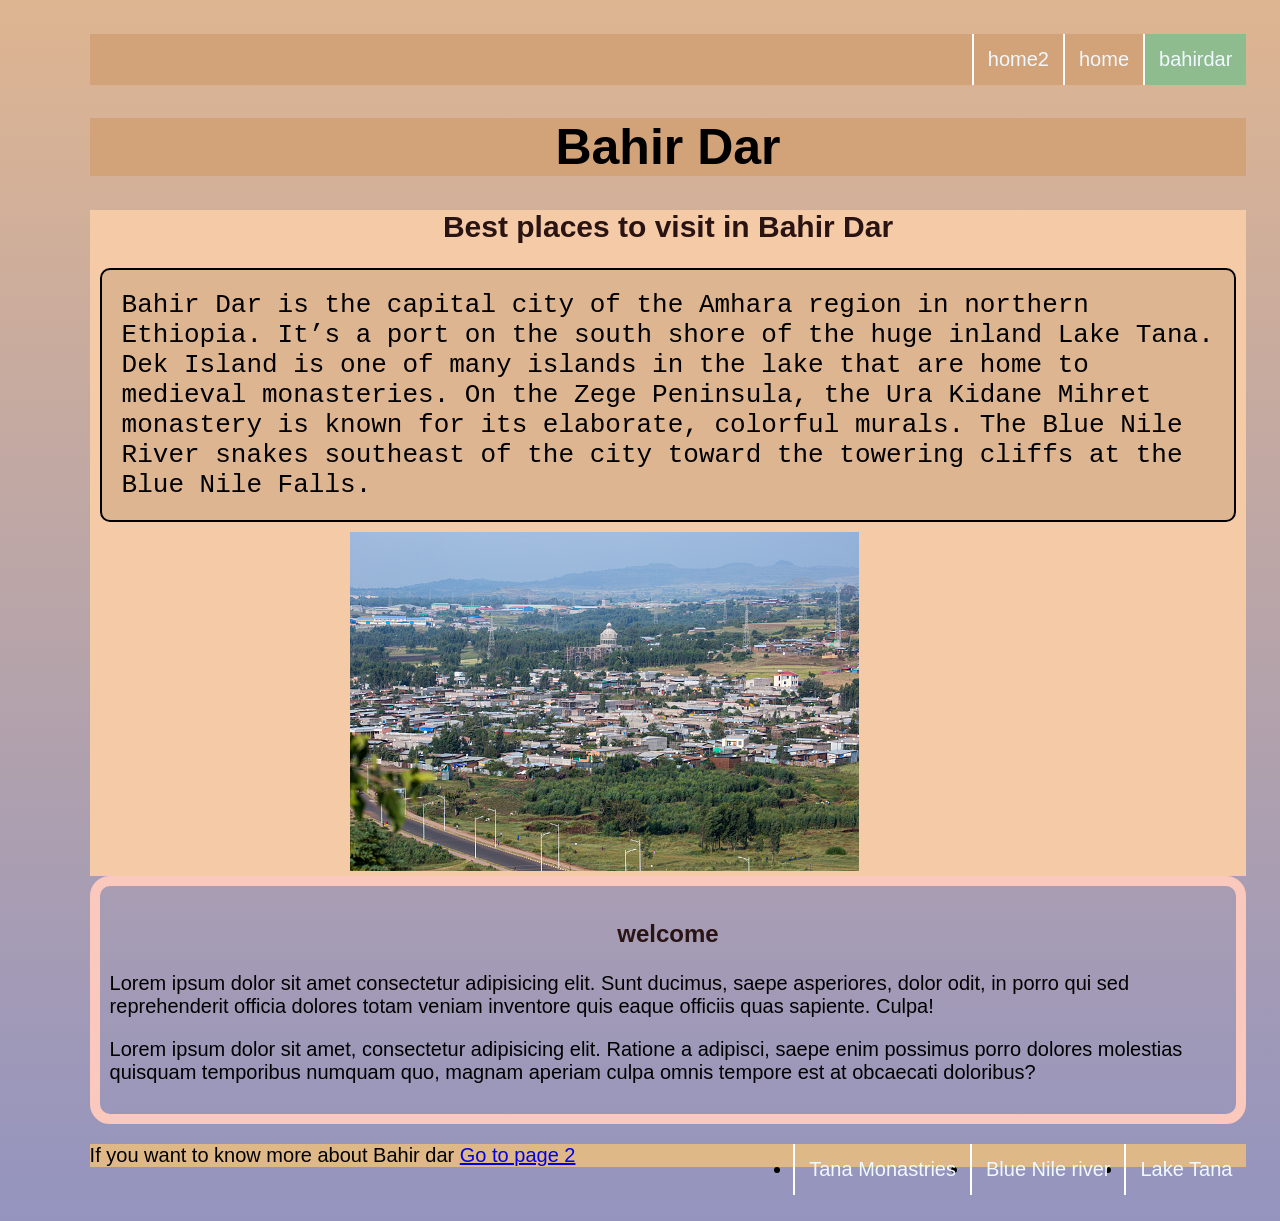
<file: Madlab.html/index.html>
<!DOCTYPE html>
<html>
    <head>

<title>Bahir Dar</title>
<link rel="stylesheet" href="style.css">
<link rel="icon" type="image/jpg" href="istockphoto-1127996493-170667a.jpg">
    </head>

    <body>
      <ul id="menu">
        <li class="active">
          <a href="page2.html">bahirdar</a>
        </li>
        <li>
          <a href="homee.html">home</a>
          <li>
            <a href="/">home2</a>
          </li>
        </li>
      </ul>

      <h1> Bahir Dar</h1>
      <div id="firstdiv">
      <h2> Best places to visit in Bahir Dar</h2>
      <p id="prah"> Bahir Dar is the capital city of the Amhara region in northern Ethiopia. It’s a port on the south shore of the huge inland Lake Tana. Dek Island is one of many islands in the lake that are home to medieval monasteries. On the Zege Peninsula, the Ura Kidane Mihret monastery is known for its elaborate, colorful murals. 
        The Blue Nile River snakes southeast of the city toward the towering cliffs at the Blue Nile Falls.</p>
        <a href="https://unsplash.com/s/photos/bahir-dar"><img src="istockphoto-1127996493-170667a.jpg"></a>
      </div>
      <div id="seconddiv">
        <h3> welcome</h3>
      <p class="par1">Lorem ipsum dolor sit amet consectetur adipisicing elit. Sunt ducimus, saepe asperiores, dolor odit, in porro qui sed
         reprehenderit officia dolores totam veniam inventore quis eaque officiis quas sapiente. Culpa!</p>
      <p  class="par1">Lorem ipsum dolor sit amet, consectetur adipisicing elit. Ratione a adipisci, saepe enim possimus porro dolores molestias quisquam 
        temporibus numquam quo, magnam aperiam culpa omnis tempore est at obcaecati doloribus?</p>
      </div>
      <div id="lastdiv">
        <ul>
        <li><a href="https://en.wikipedia.org/wiki/Lake_Tana" target="_blank"> Lake Tana</a> </li>
        <li><a href="https://en.wikipedia.org/wiki/Blue_Nile" target="_blank"> Blue Nile river</a> </li>
        <li><a href="https://www.laketana-biosphere.com/visit/monasteries/" target="_blank"> Tana Monastries</a> </li>
      </ul>

      <p> If you want to know more about Bahir dar <a href="page2.html" target="_blank">Go to page 2</a></p>
       
      </div>
    
    </body>
</html>
</file>
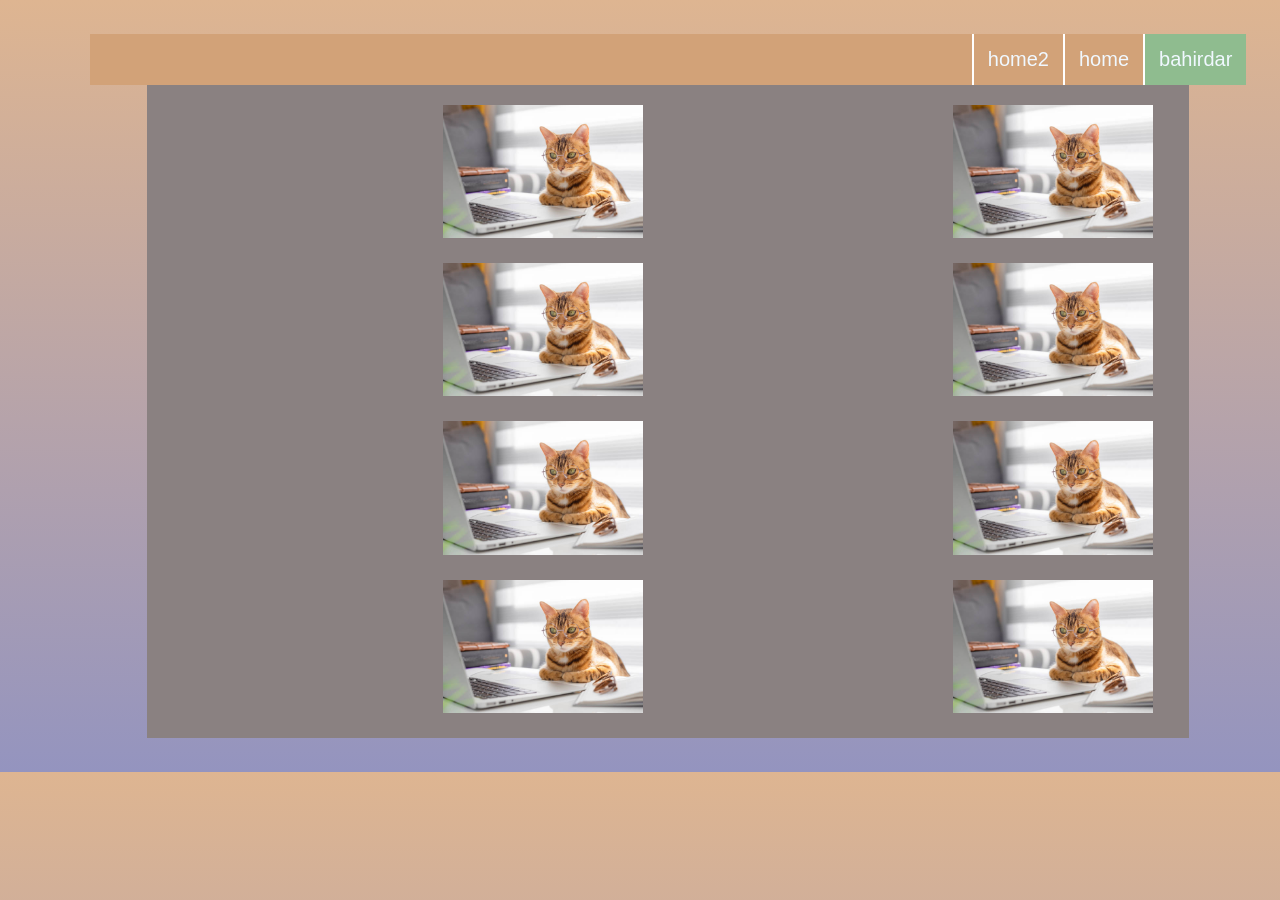
<file: Madlab.html/homee.html>
<!DOCTYPE html>
<html>
    <head>

        <title>Bahir Dar</title>
        <link rel="stylesheet" href="style.css">
        <link rel="icon" type="image/jpg" href="istockphoto-1127996493-170667a.jpg">
            
    </head>
    <body>
        <header>
<ul id="menu">
    <li class="active">
      <a href="page2.html">bahirdar</a>
    </li>
    <li>
      <a href="homee.html">home</a>
      <li>
        <a href="/">home2</a>
      </li>
    </li>
  </ul>
  <div class="flex-container">
    <div class="image"> <img src="istockphoto-1397756029-612x612.jpg" width="200"> </div>
    <div class="image"> <img src="istockphoto-1397756029-612x612.jpg" width="200"> </div>
    <div class="image"> <img src="istockphoto-1397756029-612x612.jpg" width="200"> </div>
    <div class="image"> <img src="istockphoto-1397756029-612x612.jpg" width="200"> </div>
    <div class="image"> <img src="istockphoto-1397756029-612x612.jpg" width="200"> </div>
    <div class="image"> <img src="istockphoto-1397756029-612x612.jpg" width="200"> </div>
    <div class="image"> <img src="istockphoto-1397756029-612x612.jpg" width="200"> </div>
    <div class="image"> <img src="istockphoto-1397756029-612x612.jpg" width="200"> </div>

  </div>
</header>
</body>
  </html>
</file>
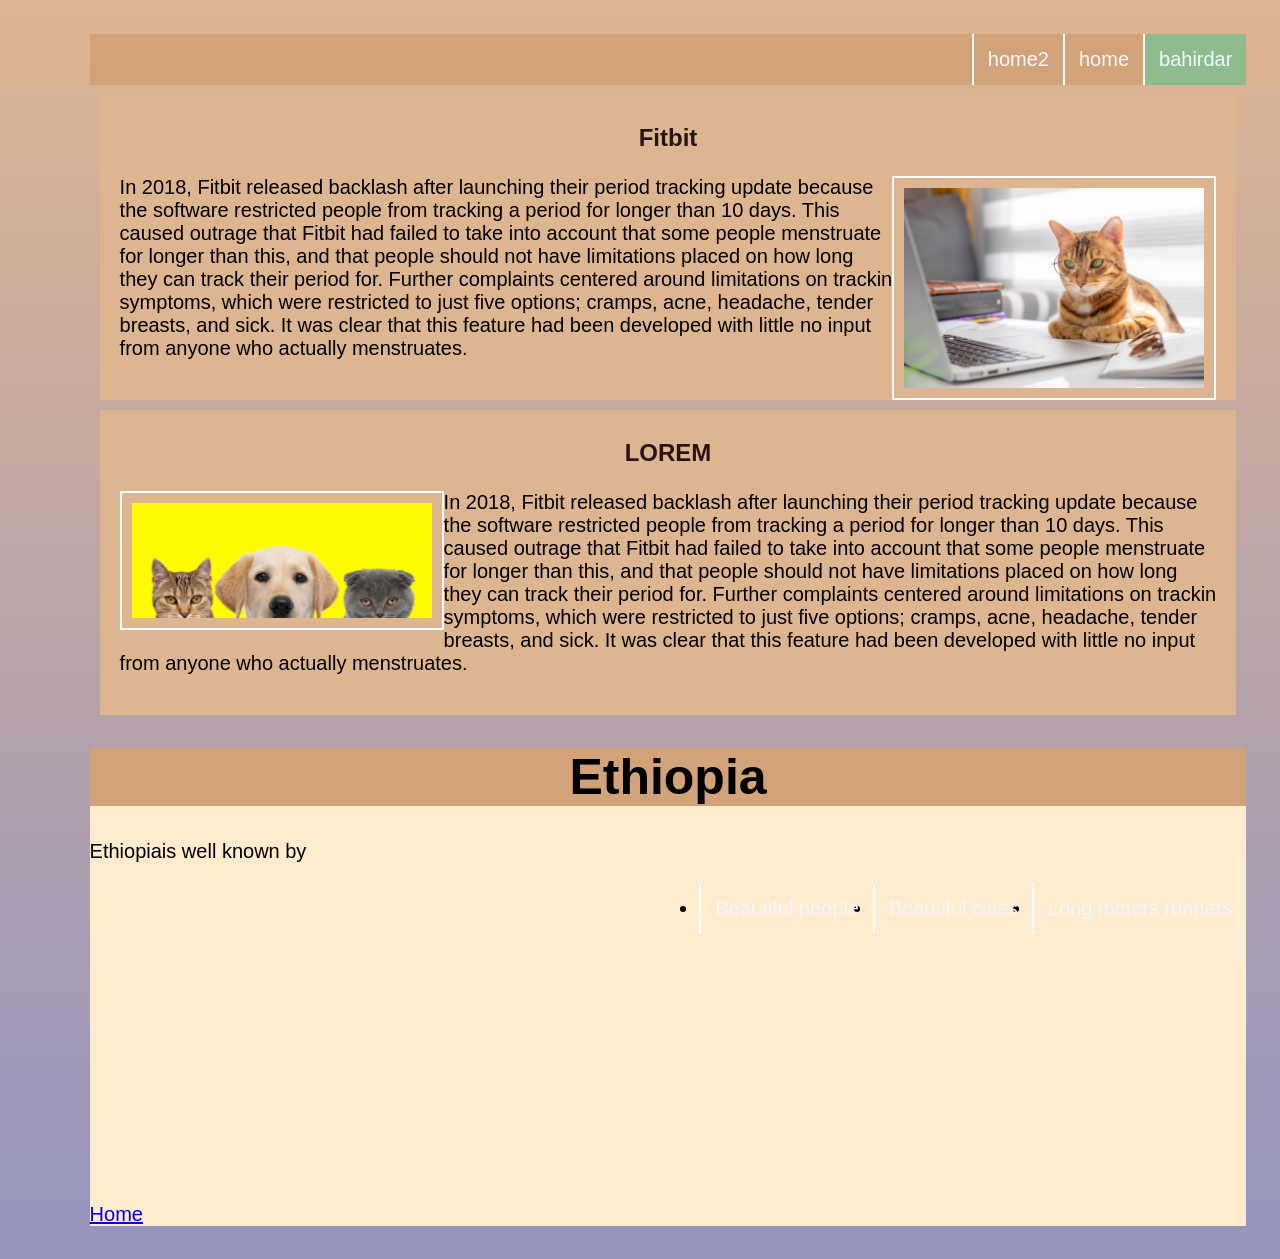
<file: Madlab.html/page2.html>
<!DOCTYPE html>
<html>
    <head>

<title>Bahir Dar</title>

    </head>
    <link rel="stylesheet" href="style.css">
    <body>
      <ul id="menu">
        <li class="active">
          <a href="page2.html">bahirdar</a>
        </li>
        <li>
          <a href="homee.html">home</a>
        </li>
        <li>
          <a href="/">home2</a>
        </li>
      </ul>
      <div class="container">
        <h3>Fitbit</h3>
        <img id="imageRight" src="istockphoto-1397756029-612x612.jpg" width="300" alt="image of fitbit's period tracking software">
        <p id="textLeft">In 2018, Fitbit released backlash after launching their period tracking update because the software restricted people from tracking a period for longer than 10 days. This caused outrage that Fitbit had failed to take into account that some people menstruate for longer than this, and that people should not have limitations placed
    on how long they can track their period for. Further complaints centered around limitations on trackin symptoms, which were restricted to just five options; cramps, acne, headache, tender breasts, and sick. It was clear that this feature had been developed with little no input from anyone who actually menstruates.</p>
    </div>
      <div class="container">
        <h3>LOREM</h3>
        <img id="imageLeft" src="istockphoto-1259876753-612x612.jpg" width="300" alt="image of fitbit's period tracking software">
        <p id="textLeft">In 2018, Fitbit released backlash after launching their period tracking update because the software restricted people from tracking a period for longer than 10 days. This caused outrage that Fitbit had failed to take into account that some people menstruate for longer than this, and that people should not have limitations placed
    on how long they can track their period for. Further complaints centered around limitations on trackin symptoms, which were restricted to just five options; cramps, acne, headache, tender breasts, and sick. It was clear that this feature had been developed with little no input from anyone who actually menstruates.</p>
    </div>
      <div class="pagsec">
      <h1> Ethiopia</h1>
      
      <p> Ethiopiais well known by</p>
      <ul>
        <li><a href="https://unsplash.com/s/photos/bahir-dar">Long meters runners</a></li>
        <li><a href="https://www.google.com/search?q=ethiopia+city&rlz=1C1ONGR_enGB1047GB1047&oq=ETHIOPIA+CIT&aqs=chrome.1.69i57j0i512l9.13894j1j4&sourceid=chrome&ie=UTF-8" target="_blank"> Beautiful cities</a> </li>
        <li><a href="" target="_blank"> Beautiful people</a> </li>
      </ul>
      <iframe width="560" height="315" src="https://www.youtube.com/embed/aI04jdxp1jU" title="YouTube video player" frameborder="0" allow="accelerometer; autoplay; clipboard-write; encrypted-media; gyroscope; picture-in-picture; web-share" allowfullscreen></iframe>
      <br><a href="/" target="_blank">Home</a> 
    </div>
    </body>
</html>
</file>
<file: Madlab.html/style.css>
/* <style> */
/* fallbacks two words should have qoute */
body{
font-family: 'Segoe UI', Tahoma, Geneva, Verdana, sans-serif;
background-image:linear-gradient(#deb591, rgb(148, 148, 191));
/* background: blanchedalmond; */
margin-left: 5%;
font-size: 20px;
padding: 2%;
}
h1{
    font-size: 2em;
}
h2{
    font-size: 1.5em;
}
h3{
    font-size: 1.2em;
}
#prah{
background: #deb591;
/* font-family: 'comic snas MS'; */
font-family: 'Courier New', Courier, monospace;
border: 2px solid black;
border-radius: 10px;
font-size: 1.3em;
padding: 20px;
margin: 10PX;
}
.pra{
background: rgb(181, 131, 38);

}
#firstdiv{

background: #F5CBA7;
}
img{
   padding-left:260px;
   text-align: center;
}
#seconddiv{
color:aqua;
background: rgba(62, 76, 99, 0);
color: black;
border: 10px solid #FBC8BD ;
border-radius: 20PX;
padding: 10PX;
}
h1{
font-size: 50px;
text-align: center;
background: #d2a278;
}
h2, h3{
color:rgb(41, 19, 19);
text-align: center;
}
#lastdiv{
background: burlywood;
}
.pagsec{
    background: blanchedalmond;
}
#menu{
    list-style-type: none;
    margin:0;
    padding:0;
    overflow: hidden;
    background-color: #d2a278;
}
li{
    float:right;
    border-left: 2px solid white;
}
li a{
    display: block;
    color: aliceblue;
    text-align: center;
    padding: 14px;
    text-decoration: none;
}
li a:hover{
    background-color: black;
}
.active{
    background: darkseagreen;
}
.container{
    background-color: #deb591;
    padding: 20px;
    padding-top: 5px;
    margin: 10px;
    
}
#imageRight{
    float: right;
    padding: 10px;
    border:2px solid white;
}
#imageLeft{
    float: left;
    padding: 10px;
    border:2px solid white;
}
.flex-container{
    background: rgb(138, 129, 129);
    display: flex;
    flex-direction: row;
    flex-wrap: wrap;
    padding:10px ;
    margin-left:5%;
    margin-right:5%;
    justify-content: space-around;
    
}
.image{
    padding: 10px;
border:2 px solid black;
background: rgb(138, 129, 129);
}
</file>
